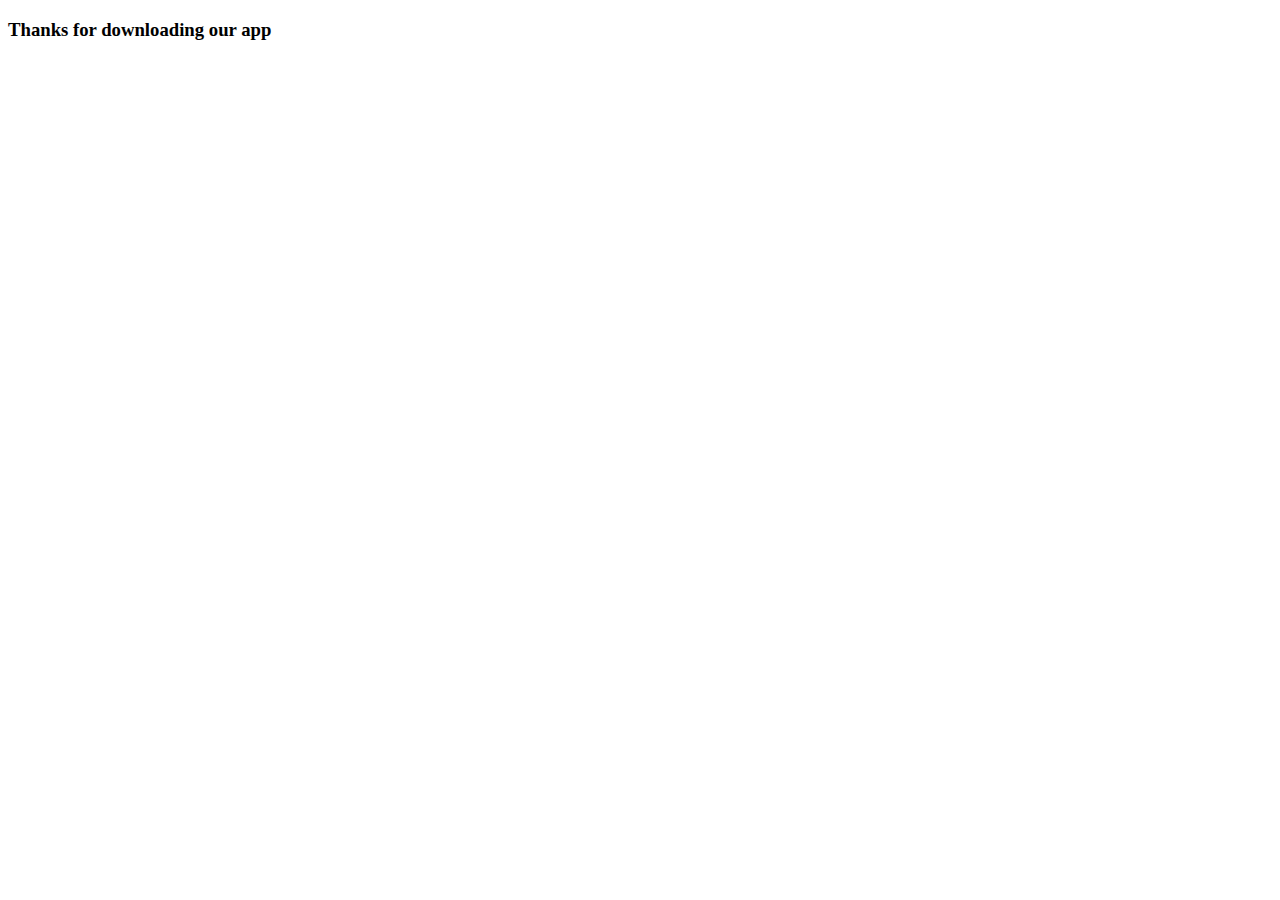
<file: download.html>
<!DOCTYPE html>
<html lang="en">
<head>
    <meta charset="UTF-8">
    <meta http-equiv="X-UA-Compatible" content="IE=edge">
    <meta name="viewport" content="width=device-width, initial-scale=1.0">
    <title>Document</title>
</head>
<body>
    <h3>Thanks for downloading our app</h3>
</body>
</html>
</file>
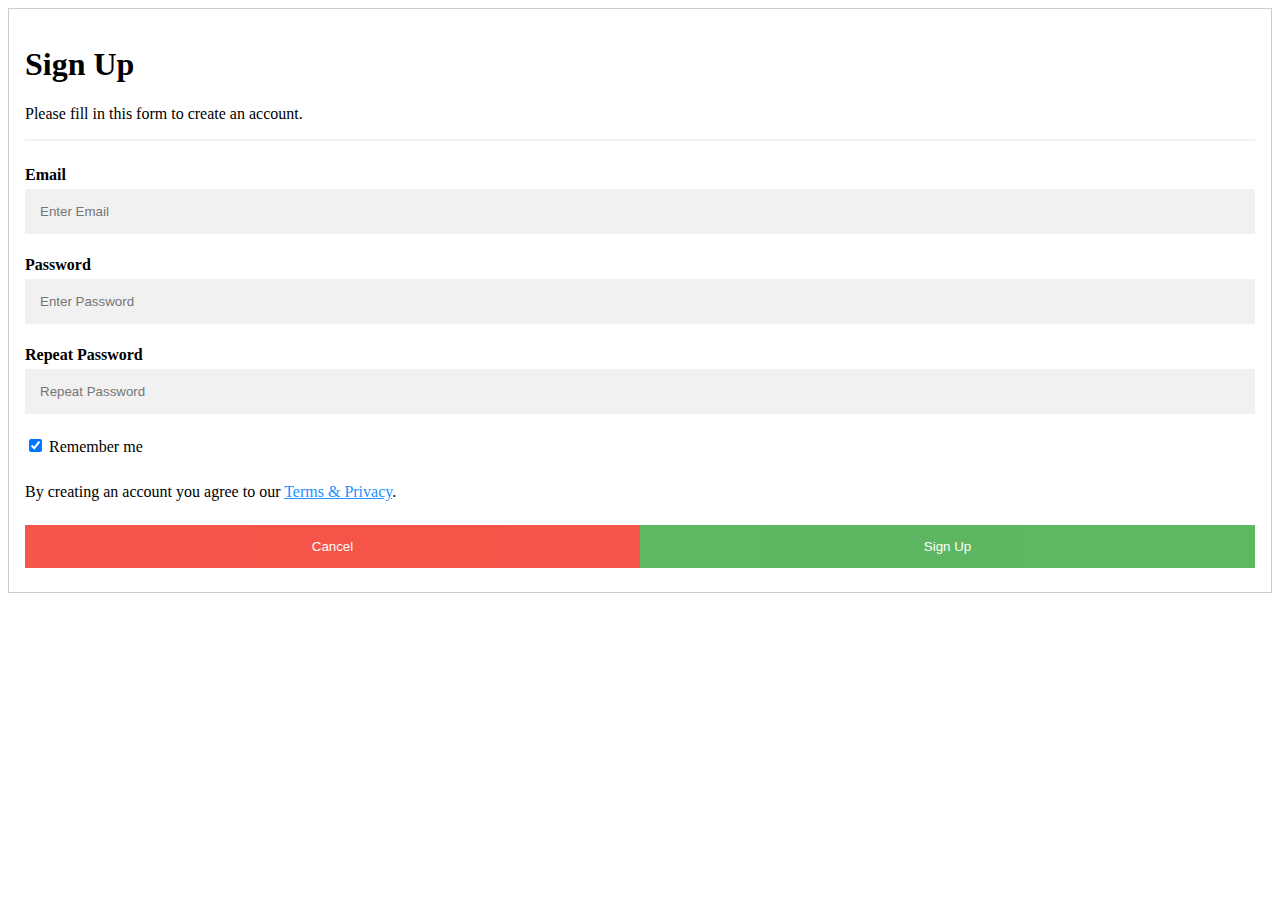
<file: login.html>
<!DOCTYPE html>
<html lang="en">
<head>
    <meta charset="UTF-8">
    <meta http-equiv="X-UA-Compatible" content="IE=edge">
    <meta name="viewport" content="width=device-width, initial-scale=1.0">
    <title>Document</title>
    <link rel="stylesheet" href="login.css"/>
</head>
<body>
    <form  style="border:1px solid #ccc">
        <div class="container">
          <h1>Sign Up</h1>
          <p>Please fill in this form to create an account.</p>
          <hr>
      
          <label for="email"><b>Email</b></label>
          <input type="text" placeholder="Enter Email" name="email" required>
      
          <label for="psw"><b>Password</b></label>
          <input type="password" placeholder="Enter Password" name="psw" required>
      
          <label for="psw-repeat"><b>Repeat Password</b></label>
          <input type="password" placeholder="Repeat Password" name="psw-repeat" required>
      
          <label>
            <input type="checkbox" checked="checked" name="remember" style="margin-bottom:15px"> Remember me
          </label>
      
          <p>By creating an account you agree to our <a href="#" style="color:dodgerblue">Terms & Privacy</a>.</p>
      
          <div class="clearfix">
            <button type="button" class="cancelbtn">Cancel</button>
            <button type="submit" class="signupbtn">Sign Up</button>
          </div>
        </div>
      </form>
</body>
</html>
</file>
<file: login.css>
* {box-sizing: border-box}

/* Full-width input fields */
  input[type=text], input[type=password] {
  width: 100%;
  padding: 15px;
  margin: 5px 0 22px 0;
  display: inline-block;
  border: none;
  background: #f1f1f1;
}

input[type=text]:focus, input[type=password]:focus {
  background-color: #ddd;
  outline: none;
}

hr {
  border: 1px solid #f1f1f1;
  margin-bottom: 25px;
}

/* Set a style for all buttons */
button {
  background-color: #4CAF50;
  color: white;
  padding: 14px 20px;
  margin: 8px 0;
  border: none;
  cursor: pointer;
  width: 100%;
  opacity: 0.9;
}

button:hover {
  opacity:1;
}

/* Extra styles for the cancel button */
.cancelbtn {
  padding: 14px 20px;
  background-color: #f44336;
}

/* Float cancel and signup buttons and add an equal width */
.cancelbtn, .signupbtn {
  float: left;
  width: 50%;
}

/* Add padding to container elements */
.container {
  padding: 16px;
}

/* Clear floats */
.clearfix::after {
  content: "";
  clear: both;
  display: table;
}

/* Change styles for cancel button and signup button on extra small screens */
@media screen and (max-width: 300px) {
  .cancelbtn, .signupbtn {
    width: 100%;
  }
}
</file>
